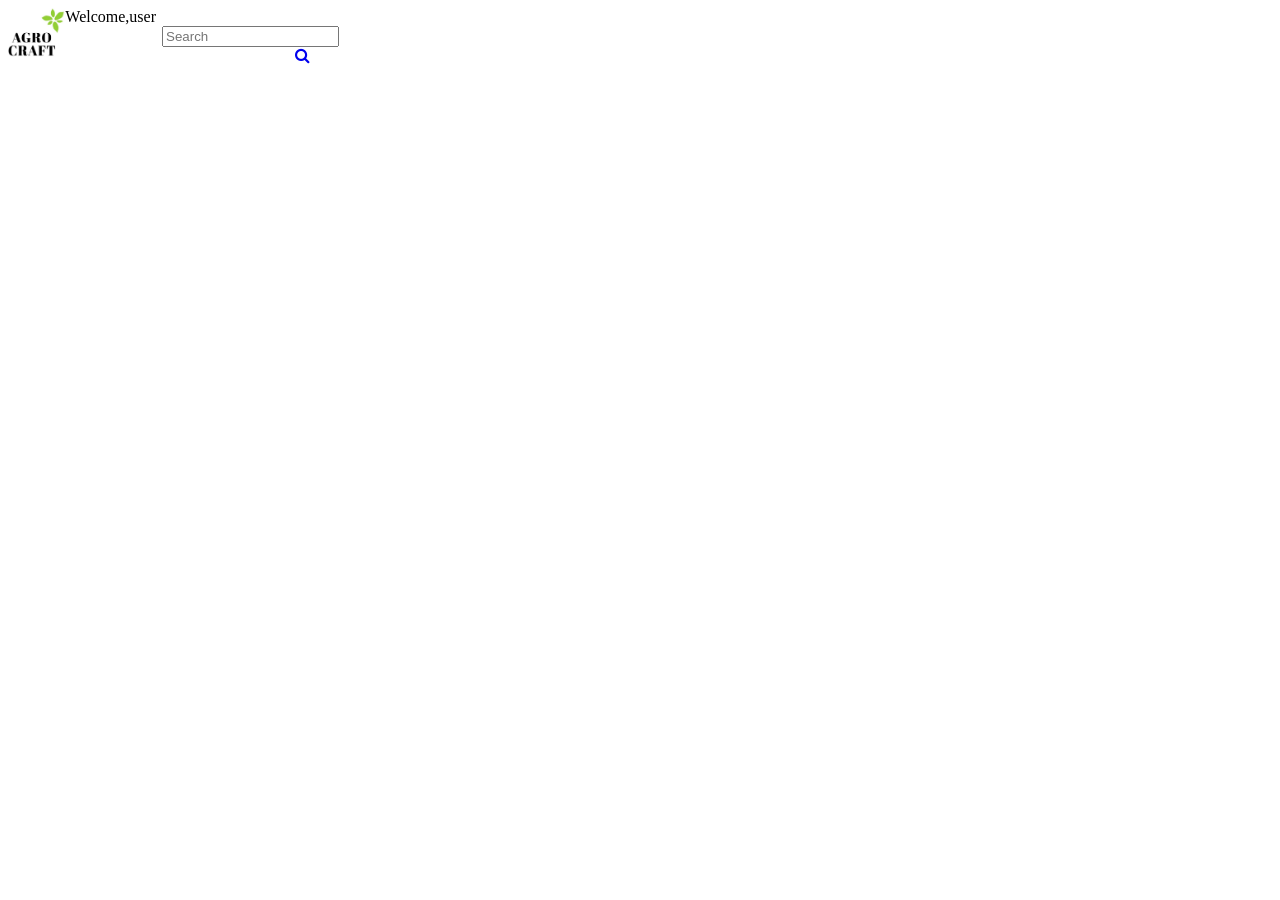
<file: FarmerPortal/productnew.html>
<!DOCTYPE html>
<html lang="en">

<head>
    <meta charset="UTF-8">
    <!-- <meta name="viewport" content="width=device-width, initial-scale=1.0">
    <meta http-equiv="X-UA-Compatible" content="ie=edge"> -->
    <title>product</title>
    <style>
        .ribbon {
            position: relative;
            top: -16px;
            right: -706px;
            float: left;
            top: 0px;
            left: 0px;
            height: 50px;
        }
        
        .searchbox {
            position: absolute;
            top: 50%;
            /* left: 50%; */
            height: 60px;
            border-radius: 40px;
            padding: 10px;
            float: left;
            top: 0px;
            width: 200px;
            margin-left: 9em;
            margin-top: 1em;
        }
        
        .searchb {
            border-radius: 50%;
            display: flex;
            justify-content: center;
            align-items: center;
            /* float: left; */
            margin-left: 5em;
        }
    </style>
    <link rel="stylesheet" href="https://cdnjs.cloudflare.com/ajax/libs/font-awesome/4.7.0/css/font-awesome.min.css">

</head>

<body>
    <div id="content">
        <img class="ribbon" src="logo.jpeg">
        <div>Welcome,user</div>
    </div>
    <div class="searchbox">
        <input type="text" name="" placeholder="Search">
        <div class="searchb">
            <a href="#"> <i class="fa fa-search fa-1x"></i></a>
        </div><br>
    </div>

</body>

</html>
</file>
